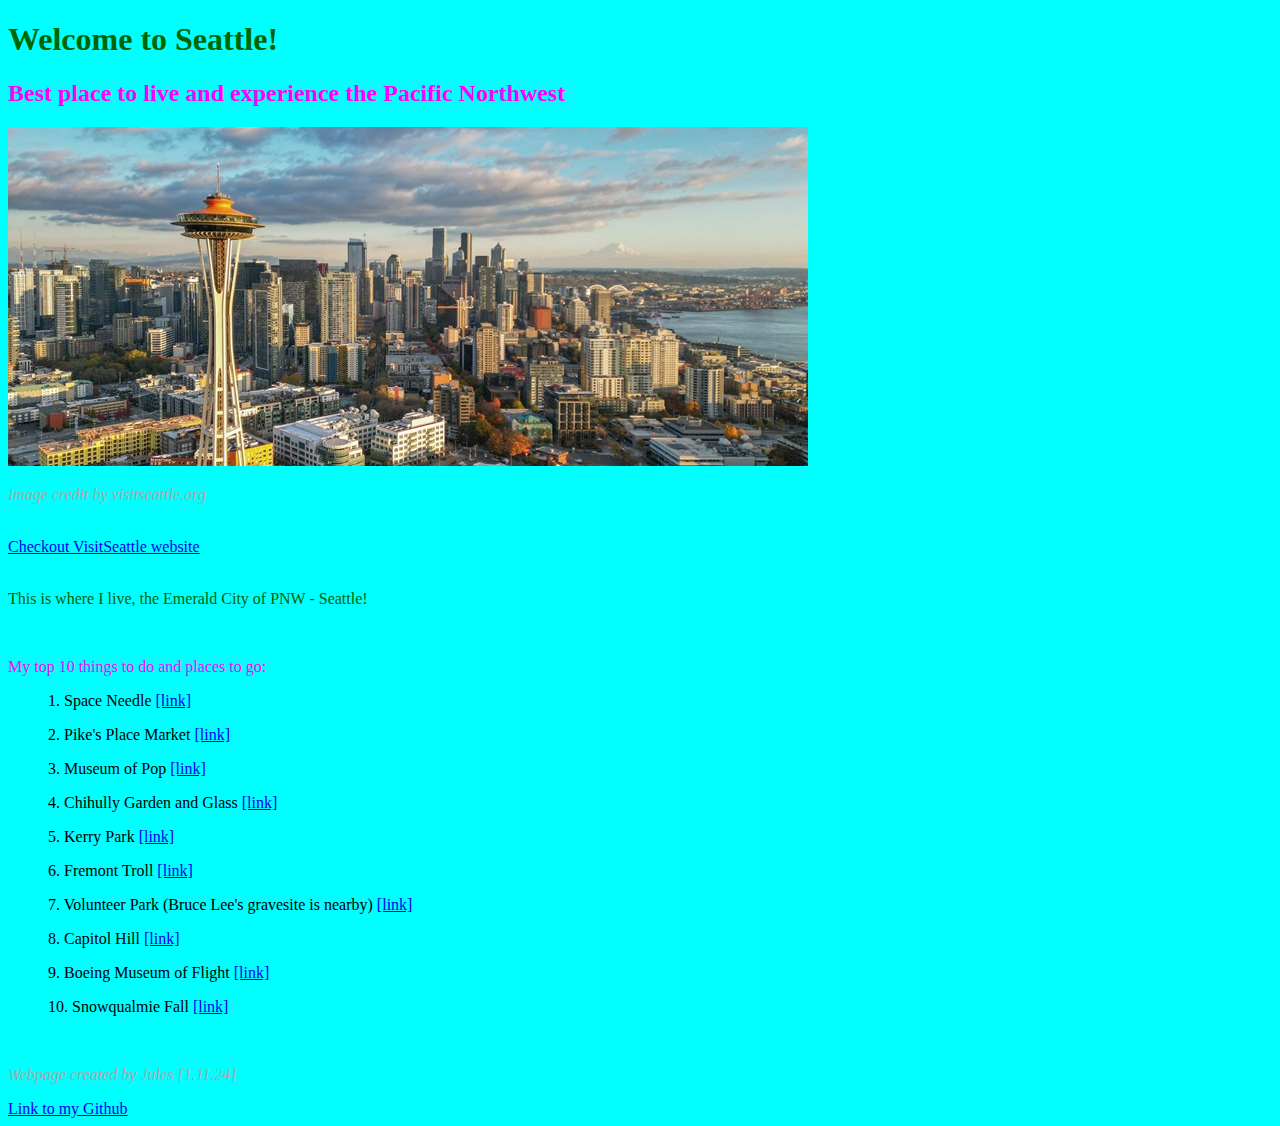
<file: index.html>
<!DOCTYPE html>
<html>
<head>
    <link rel="stylesheet" href="myStyle_Hello.css">
</head>
    <h1>Welcome to Seattle!</h1>
    <h2>Best place to live and experience the Pacific Northwest</h2>
    <img src="seattle.jpg">
<br>
    <p class="italic" style="color: darkgrey;">Image credit by visitseattle.org</p>
<br>
    <a href="https://visitseattle.org/">Checkout VisitSeattle website</a>
<br><br>
    <p style="color: darkgreen;">This is where I live, the Emerald City of PNW - Seattle!</p>
<br>
    <p>My top 10 things to do and places to go:</p>
        <ul>1. Space Needle <a href="https://www.spaceneedle.com/">[link]</a></ul>
        <ul>2. Pike's Place Market <a href="https://www.pikeplacemarket.org/">[link]</a></ul> 
        <ul>3. Museum of Pop <a href="https://www.mopop.org/">[link]</a></ul>
        <ul>4. Chihully Garden and Glass <a href="https://www.chihulygardenandglass.com/">[link]</a></ul>
        <ul>5. Kerry Park <a href="https://www.chihulygardenandglass.com/">[link]</a></ul>
        <ul>6. Fremont Troll <a href="https://maps.roadtrippers.com/us/seattle-wa/points-of-interest/the-fremont-troll">[link]</a></ul>
        <ul>7. Volunteer Park (Bruce Lee's gravesite is nearby) <a href="https://www.volunteerparkconservatory.org/">[link]</a></ul>
        <ul>8. Capitol Hill <a href="https://visitseattle.org/neighborhoods/capitol-hill/">[link]</a></ul>
        <ul>9. Boeing Museum of Flight <a href="https://www.museumofflight.org/">[link]</a></ul>
        <ul>10. Snowqualmie Fall <a href="https://www.snoqualmiefalls.com/">[link]</a></ul>
<br>
    <p class="italic" style="color: darkgray;">Webpage created by Jules [1.11.24]</p>
    <a href="https://macgamer22.github.io">Link to my Github</a>
<br>
</html>
</file>
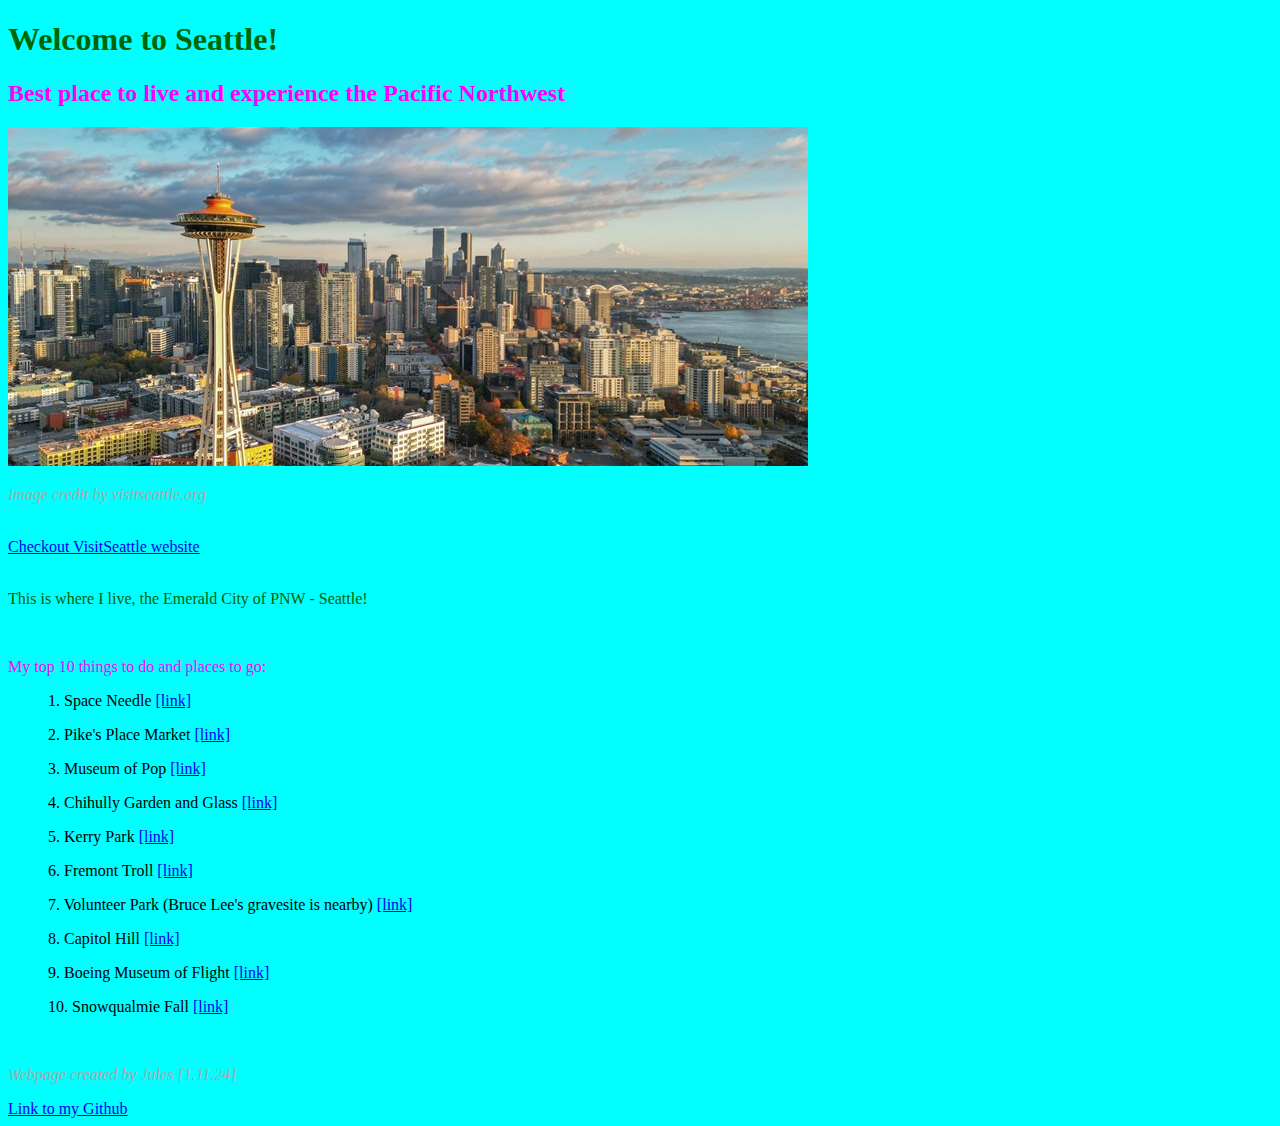
<file: hello.html>
<!DOCTYPE html>
<html>
<head>
    <link rel="stylesheet" href="myStyle_Hello.css">
</head>
    <h1>Welcome to Seattle!</h1>
    <h2>Best place to live and experience the Pacific Northwest</h2>
    <img src="seattle.jpg">
<br>
    <p class="italic" style="color: darkgrey;">Image credit by visitseattle.org</p>
<br>
    <a href="https://visitseattle.org/">Checkout VisitSeattle website</a>
<br><br>
    <p style="color: darkgreen;">This is where I live, the Emerald City of PNW - Seattle!</p>
<br>
    <p>My top 10 things to do and places to go:</p>
        <ul>1. Space Needle <a href="https://www.spaceneedle.com/">[link]</a></ul>
        <ul>2. Pike's Place Market <a href="https://www.pikeplacemarket.org/">[link]</a></ul> 
        <ul>3. Museum of Pop <a href="https://www.mopop.org/">[link]</a></ul>
        <ul>4. Chihully Garden and Glass <a href="https://www.chihulygardenandglass.com/">[link]</a></ul>
        <ul>5. Kerry Park <a href="https://www.chihulygardenandglass.com/">[link]</a></ul>
        <ul>6. Fremont Troll <a href="https://maps.roadtrippers.com/us/seattle-wa/points-of-interest/the-fremont-troll">[link]</a></ul>
        <ul>7. Volunteer Park (Bruce Lee's gravesite is nearby) <a href="https://www.volunteerparkconservatory.org/">[link]</a></ul>
        <ul>8. Capitol Hill <a href="https://visitseattle.org/neighborhoods/capitol-hill/">[link]</a></ul>
        <ul>9. Boeing Museum of Flight <a href="https://www.museumofflight.org/">[link]</a></ul>
        <ul>10. Snowqualmie Fall <a href="https://www.snoqualmiefalls.com/">[link]</a></ul>
<br>
    <p class="italic" style="color: darkgray;">Webpage created by Jules [1.11.24]</p>
    <a href="https://macgamer22.github.io">Link to my Github</a>
<br>
</html>
</file>
<file: myStyle_Hello.css>
body {
    background-color: aqua;
}
h1 {
    color: darkgreen;
}
h2 {
    color: magenta;
}
p {
    color: magenta;
}
p.italic {
    font-style: italic;
}
</file>
